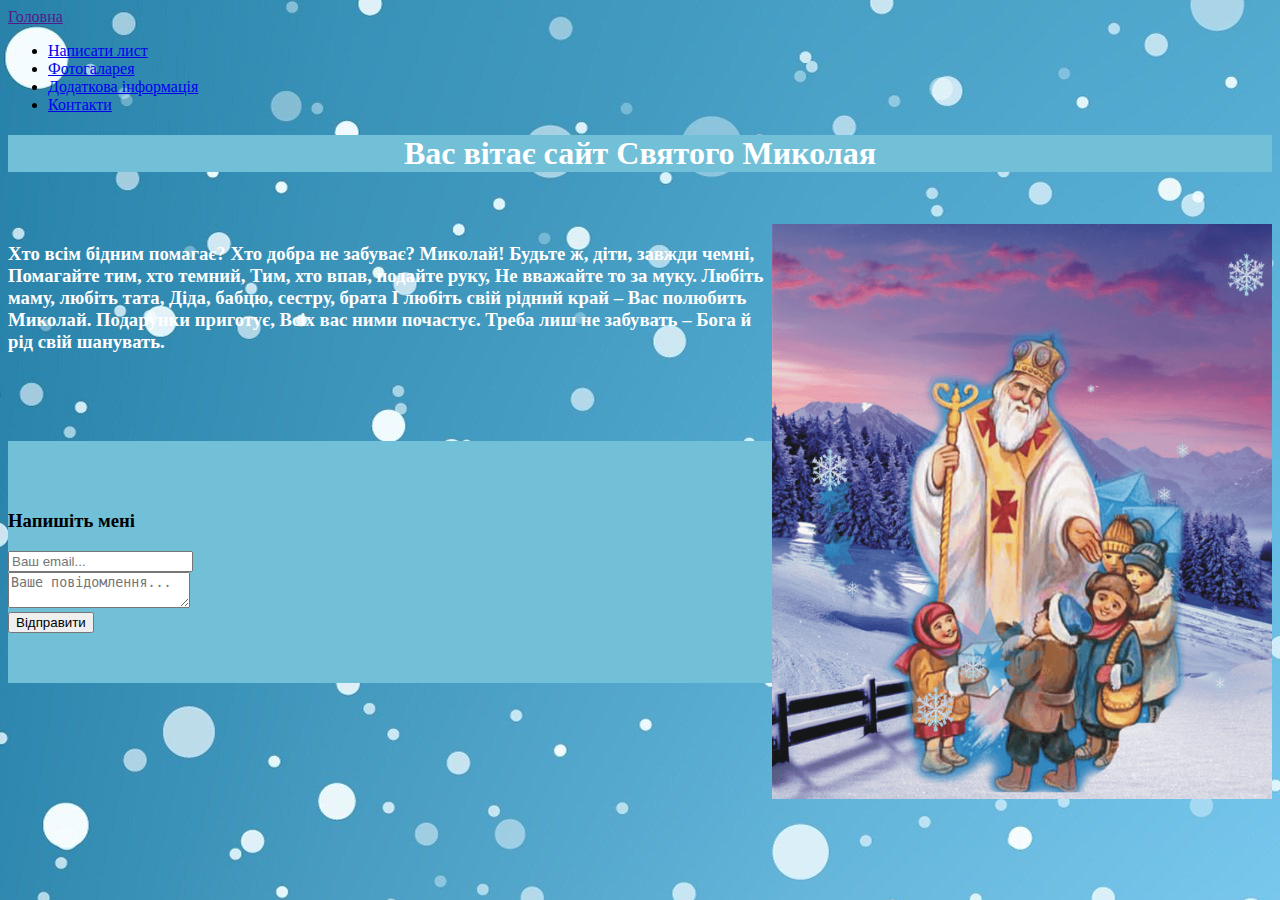
<file: index.html>
<!doctype html>
<html lang="en">
  <head>
    <!-- Required meta tags -->
    <meta charset="utf-8">
    <meta name="viewport" content="width=device-width, initial-scale=1,shrink-to-fit=no">
    <link rel="icon" href="logo.png">
    <link rel="stylesheet" href="style.css">
    <!-- Bootstrap CSS -->
    <link rel="stylesheet" href="https://stackpath.bootstrapcdn.com/bootstrap/4.3.0/css/bootstrap.min.css" integrity="sha384-PDle/QlgIONtM1aqA2Qemk5gPOE7wFq8+Em+G/hmo5Iq0CCmYZLv3fVRDJ4MMwEA" crossorigin="anonymous">

  <title>Сторінка Миколая</title>
</head>
<body background="winter.jpg">
<nav class="navbar navbar-light bg-light navbar-expand-md">
       <a href="" class="navbar-brand">Головна</a>

<div class="collapse navbar-collapse" id="navbarNav">
  <ul class="navbar-nav">
      <li class="navbar-item">
        <a href="list.html" class="nav-link">Написати лист</a>
      </li>
      <li class="navbar-item">
        <a href="photogallery.html" class="nav-link">Фотогаларея</a>
      </li>
      <li class="navbar-item">
        <a href="information.html" class="nav-link">Додаткова інформація</a>
      </li>
      <li class="navbar-item">
        <a href="contacts.html" class="nav-link">Контакти</a>
     </li>
 </ul>
</div>
</nav>   
<header>
  <div class="jumbotron jumbotron-fluid" style="background: #71c0d8">
    <h1 class="display-3" style="color: white;position: relative;text-align: center;"><b>Вас вітає сайт Святого Миколая</b></h1>
  </div>
</header>




<div class="container">
	<img src="Миколай.png" id="mykolai" align="right">
  <div class="col-lg-4">
    <div class="fh5co-bg-section">
        <h3 class="card-title" align="left">Хто всім бідним помагає?
        Хто добра не забуває?
        Миколай!
        Будьте ж, діти, завжди чемні,
        Помагайте тим, хто темний,
        Тим, хто впав, подайте руку,
        Не вважайте то за муку.
        Любіть маму, любіть тата,
        Діда, бабцю, сестру, брата
        І любіть свій рідний край –
        Вас полюбить Миколай.
        Подарунки приготує,
        Всіх вас ними почастує.
        Треба лиш не забувать –
        Бога й рід свій шанувать.</h3>
    </div>
  </div>
</div>


 <!-- Optional JavaScript -->
 <!-- jQuery first, then Popper.js, then Bootstrap JS -->
    <script src="https://code.jquery.com/jquery-3.3.1.slim.min.js"
integrity="sha384-
q8i/X+965DzO0rT7abK41JStQIAqVgRVzpbzo5smXKp4YfRvH+8abtTE1Pi6jizo"
crossorigin="anonymous"></script>

<script
src="https://cdnjs.cloudflare.com/ajax/libs/popper.js/1.14.7/umd/popper.m
in.js" integrity="sha384-
UO2eT0CpHqdSJQ6hJty5KVphtPhzWj9WO1clHTMGa3JDZwrnQq4sF86dIHNDz0W1"
crossorigin="anonymous"></script>
<script
src="https://stackpath.bootstrapcdn.com/bootstrap/4.3.0/js/bootstrap.min.
js" integrity="sha384-
7aThvCh9TypR7fIc2HV4O/nFMVCBwyIUKL8XCtKE+8xgCgl/PQGuFsvShjr74PBp"
crossorigin="anonymous"></script>


    <footer>
      <div class="jumbotron-fluid" style="background: #71c0d8; padding: 50px 0 50px 0">
        <div class="row mt-5 mb-5">
          <div class="col-sm-12 col-md-6 offset-md-3" style="margin: 50 0 0 0 !important;">
            <h3>Напишіть мені</h3>
            <form>
              <div class="form-group">
                <input type="text" class="form-control" id="lenovoyarik070@gmail.com" placeholder="Ваш email...">
              </div>
              <div class="form-group">
                <textarea class="form-control" placeholder="Ваше повідомлення..."></textarea>
              </div>
              <button type="sumbit" class="btn btn-primary">Відправити</button>
            </form>
          </div>
        </div>
      </div>
    </footer>
  </body>
</html>
</file>
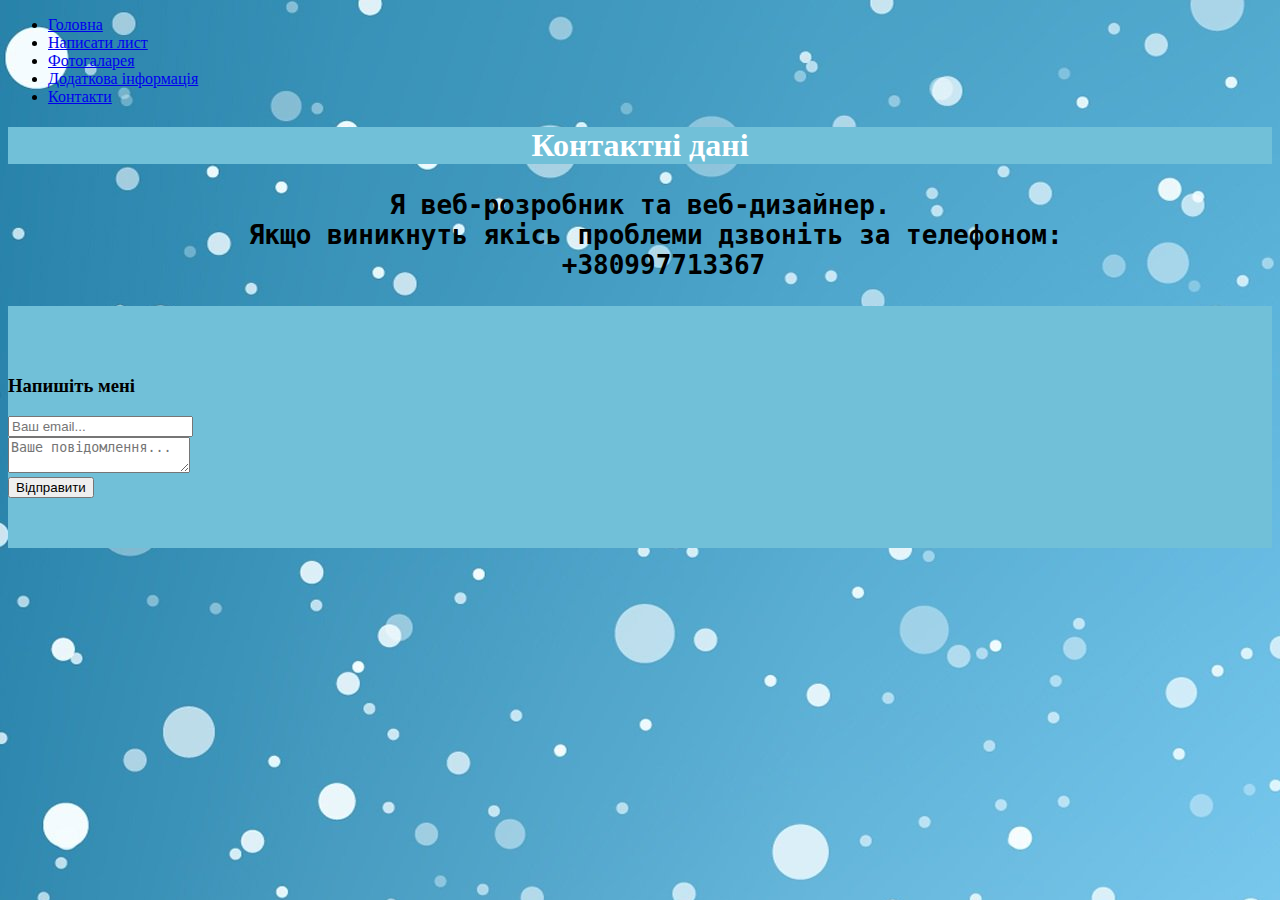
<file: contacts.html>
<!doctype html>
<html lang="en">
  <head>
    <!-- Required meta tags -->
    <meta charset="utf-8">
    <meta name="viewport" content="width=device-width, initial-scale=1,shrink-to-fit=no">

    <!-- Bootstrap CSS -->
    <link rel="stylesheet" href="https://stackpath.bootstrapcdn.com/bootstrap/4.3.0/css/bootstrap.min.css" integrity="sha384-PDle/QlgIONtM1aqA2Qemk5gPOE7wFq8+Em+G/hmo5Iq0CCmYZLv3fVRDJ4MMwEA" crossorigin="anonymous">

  <title> Веб-сторінка</title>
</head>
<body background="winter.jpg">

<nav class="navbar navbar-light bg-light navbar-expand-md">

<div class="collapse navbar-collapse" id="navbarNav">
<ul class="navbar-nav">
   <li class="navbar-item">
       <a href="index.html" class="nav-link">Головна</a>
     <li class="navbar-item">
       <a href="list.html" class="nav-link">Написати лист</a>
     </li>
     <li class="navbar-item">
       <a href="photogallery.html" class="nav-link">Фотогаларея</a>
     </li>
     <li class="navbar-item">
       <a href="information.html" class="nav-link">Додаткова інформація</a>
     </li>
     <li class="navbar-item">
       <a href="contacts.html" class="navbar-brand">Контакти</a>
    </li>
</ul>
</div>
</nav>   

<div class="jumbotron jumbotron-fluid" style="background: #71c0d8">
  <div class="conteiner">
    <h1 class="display-3" style="color: white;position: relative;text-align: center;"><b>Контактні дані</b></h1>
  </div>
</div>
 <h1 class="display-6" style="text-align: center;"><pre>Я веб-розробник та веб-дизайнер.
  Якщо виникнуть якісь проблеми дзвоніть за телефоном:
   <b>+380997713367</b></pre></h1>

 <!-- Optional JavaScript -->
 <!-- jQuery first, then Popper.js, then Bootstrap JS -->
    <script src="https://code.jquery.com/jquery-3.3.1.slim.min.js"
integrity="sha384-
q8i/X+965DzO0rT7abK41JStQIAqVgRVzpbzo5smXKp4YfRvH+8abtTE1Pi6jizo"
crossorigin="anonymous"></script>

<script
src="https://cdnjs.cloudflare.com/ajax/libs/popper.js/1.14.7/umd/popper.m
in.js" integrity="sha384-
UO2eT0CpHqdSJQ6hJty5KVphtPhzWj9WO1clHTMGa3JDZwrnQq4sF86dIHNDz0W1"
crossorigin="anonymous"></script>
<script
src="https://stackpath.bootstrapcdn.com/bootstrap/4.3.0/js/bootstrap.min.
js" integrity="sha384-
7aThvCh9TypR7fIc2HV4O/nFMVCBwyIUKL8XCtKE+8xgCgl/PQGuFsvShjr74PBp"
crossorigin="anonymous"></script>
</div>
    <footer>
      <div class="jumbotron-fluid" style="background: #71c0d8; padding: 50px 0 50px 0">
        <div class="row mt-5 mb-5">
          <div class="col-sm-12 col-md-6 offset-md-3" style="margin: 50 0 0 0 !important;">
            <h3>Напишіть мені</h3>
            <form action=”mailto:lenovoyarik070@gmail.com”>
              <div class="form-group">
                <input type="text" class="form-control" id="lenovoyarik070@gmail.com" placeholder="Ваш email...">
              </div>
              <div class="form-group">
                <textarea class="form-control" placeholder="Ваше повідомлення..."></textarea>
              </div>
              <button type="sumbit" class="btn btn-primary">Відправити</button>
            </form>
          </div>
        </div>
      </div>
    </footer>
    
  </body>
</html>
</file>
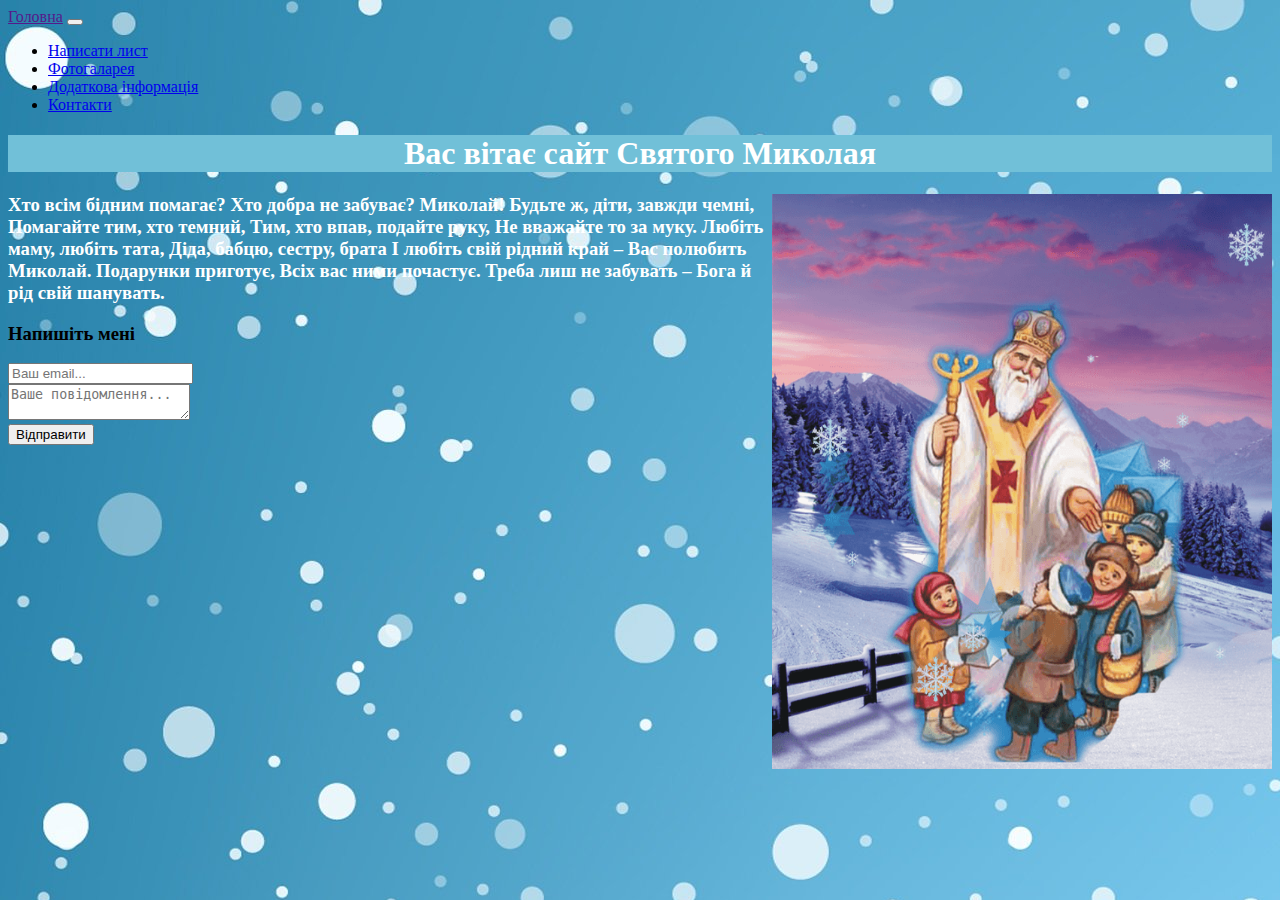
<file: dvddd.html>
<!doctype html>
<html lang="en">
  <head>
    <!-- Required meta tags -->
    <meta charset="utf-8">
    <meta name="viewport" content="width=device-width, initial-scale=1,shrink-to-fit=no">

    <!-- Bootstrap CSS -->
    <link rel="stylesheet" href="https://stackpath.bootstrapcdn.com/bootstrap/4.3.0/css/bootstrap.min.css" integrity="sha384-PDle/QlgIONtM1aqA2Qemk5gPOE7wFq8+Em+G/hmo5Iq0CCmYZLv3fVRDJ4MMwEA" crossorigin="anonymous">

  <title> Веб-сторінка</title>
</head>
<body background="winter.jpg">

<nav class="navbar navbar-light bg-light navbar-expand-md">
       <a href="" class="navbar-brand">Головна</a>

 <button class="navbar-toggler" type="button" data-toggle="collapse" data-target="#navbarNav">
          <span class="navbar-toggler-icon"></span>
</button>

<div class="collapse navbar-collapse" id="navbarNav">
<ul class="navbar-nav">
     <li class="navbar-item">
       <a href="ст2.html" class="nav-link">Написати лист </a>
     </li>
     <li class="navbar-item">
       <a href="ст3.html" class="nav-link">Фотогаларея</a>
     </li>
     <li class="navbar-item">
       <a href="ст4.html" class="nav-link">Додаткова інформація</a>
     </li>
     <li class="navbar-item">
       <a href="ст5.html" class="nav-link">Контакти</a>
    </li>
</ul>
</div>
</nav>   

<div class="jumbotron jumbotron-fluid" style="background: #71c0d8">
    <h1 class="display-3" style="color: white;position: relative;text-align: center;"><b>Вас вітає сайт Святого Миколая<b/></h1>
 </p>
  </div>
</div>



<div class="container">
	<img src="Миколай.png" align="right" width="500" height="575">
    <div class="col-lg-4" >
      <div class="fh5co-bg-section" style="color: white;position: relative;text-align: center;">
          <h3 class="card-title" align="left" >Хто всім бідним помагає?
Хто добра не забуває?
Миколай!
Будьте ж, діти, завжди чемні,
Помагайте тим, хто темний,
Тим, хто впав, подайте руку,
Не вважайте то за муку.
Любіть маму, любіть тата,
Діда, бабцю, сестру, брата
І любіть свій рідний край –
Вас полюбить Миколай.
Подарунки приготує,
Всіх вас ними почастує.
Треба лиш не забувать –
Бога й рід свій шанувать.</h3>
  </div>
</div>
</div>
 

<div class="row mt-5 mb-5">
  <div class="col-sm-12 col-md-6 offset-md-3">
    <h3>Напишіть мені</h3>
<form>
  <div class="form-group">
    <input type="text" class="form-control" id="lenovoyarik070@gmail.com" placeholder="Ваш email...">
  </div>
  <div class="form-group">
    <textarea class="form-control" placeholder="Ваше повідомлення..."></textarea>
  </div>
  <button type="sumbit" class="btn btn-primary">Відправити</button>
</form>
</div>
</div>
</div>

 <!-- Optional JavaScript -->
 <!-- jQuery first, then Popper.js, then Bootstrap JS -->
    <script src="https://code.jquery.com/jquery-3.3.1.slim.min.js"
integrity="sha384-
q8i/X+965DzO0rT7abK41JStQIAqVgRVzpbzo5smXKp4YfRvH+8abtTE1Pi6jizo"
crossorigin="anonymous"></script>

<script
src="https://cdnjs.cloudflare.com/ajax/libs/popper.js/1.14.7/umd/popper.m
in.js" integrity="sha384-
UO2eT0CpHqdSJQ6hJty5KVphtPhzWj9WO1clHTMGa3JDZwrnQq4sF86dIHNDz0W1"
crossorigin="anonymous"></script>
<script
src="https://stackpath.bootstrapcdn.com/bootstrap/4.3.0/js/bootstrap.min.
js" integrity="sha384-
7aThvCh9TypR7fIc2HV4O/nFMVCBwyIUKL8XCtKE+8xgCgl/PQGuFsvShjr74PBp"
crossorigin="anonymous"></script>
</body>
</html>
</file>
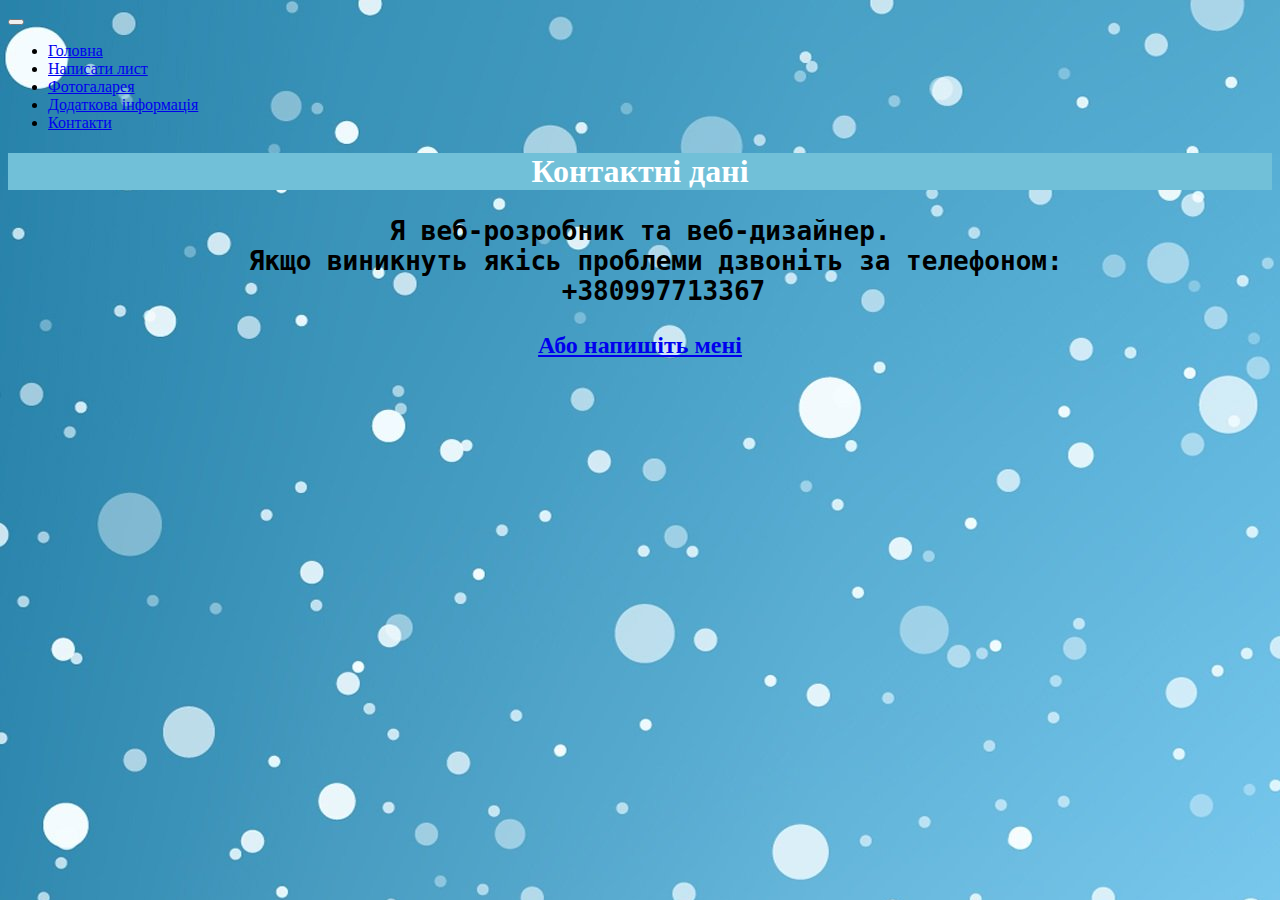
<file: ст5.html>
<!doctype html>
<html lang="en">
  <head>
    <!-- Required meta tags -->
    <meta charset="utf-8">
    <meta name="viewport" content="width=device-width, initial-scale=1,shrink-to-fit=no">

    <!-- Bootstrap CSS -->
    <link rel="stylesheet" href="https://stackpath.bootstrapcdn.com/bootstrap/4.3.0/css/bootstrap.min.css" integrity="sha384-PDle/QlgIONtM1aqA2Qemk5gPOE7wFq8+Em+G/hmo5Iq0CCmYZLv3fVRDJ4MMwEA" crossorigin="anonymous">

  <title> Веб-сторінка</title>
</head>
<body background="winter.jpg">

<nav class="navbar navbar-light bg-light navbar-expand-md">
       
 <button class="navbar-toggler" type="button" data-toggle="collapse" data-target="#navbarNav">
          <span class="navbar-toggler-icon"></span>
</button>

<div class="collapse navbar-collapse" id="navbarNav">
<ul class="navbar-nav">
   <li class="navbar-item">
       <a href="dvddd.html" class="nav-link">Головна</a>
     <li class="navbar-item">
       <a href="ст2.html" class="nav-link">Написати лист</a>
     </li>
     <li class="navbar-item">
       <a href="ст3.html" class="nav-link">Фотогаларея</a>
     </li>
     <li class="navbar-item">
       <a href="ст4.html" class="nav-link">Додаткова інформація</a>
     </li>
     <li class="navbar-item">
       <a href="ст5.html" class="navbar-brand">Контакти</a>
    </li>
</ul>
</div>
</nav>   

<div class="jumbotron jumbotron-fluid" style="background: #71c0d8">
  <div class="conteiner">
    <h1 class="display-3" style="color: white;position: relative;text-align: center;"><b>Контактні дані<b/></h1>
  </div>
</div>
 <h1 class="display-6" style="text-align: center;"><pre>Я веб-розробник та веб-дизайнер.
  Якщо виникнуть якісь проблеми дзвоніть за телефоном:
   <b>+380997713367</b></pre></h1>



  <div class="col-sm-12 col-md-6 offset-md-3"><a href="mailto:lenovoyarik070@gmail.com">
    <h2 align="center">Або напишіть мені</h2> 



 <!-- Optional JavaScript -->
 <!-- jQuery first, then Popper.js, then Bootstrap JS -->
    <script src="https://code.jquery.com/jquery-3.3.1.slim.min.js"
integrity="sha384-
q8i/X+965DzO0rT7abK41JStQIAqVgRVzpbzo5smXKp4YfRvH+8abtTE1Pi6jizo"
crossorigin="anonymous"></script>

<script
src="https://cdnjs.cloudflare.com/ajax/libs/popper.js/1.14.7/umd/popper.m
in.js" integrity="sha384-
UO2eT0CpHqdSJQ6hJty5KVphtPhzWj9WO1clHTMGa3JDZwrnQq4sF86dIHNDz0W1"
crossorigin="anonymous"></script>
<script
src="https://stackpath.bootstrapcdn.com/bootstrap/4.3.0/js/bootstrap.min.
js" integrity="sha384-
7aThvCh9TypR7fIc2HV4O/nFMVCBwyIUKL8XCtKE+8xgCgl/PQGuFsvShjr74PBp"
crossorigin="anonymous"></script>
</body>
</html>
</file>
<file: style.css>
#mykolai {
    width: 500px;
    height: 575px;
}

.fh5co-bg-section {
    color: white;
    text-align: center;
}

.container {
    padding: 30px 0 70px 0;
}

.convert {
    background-image: url("/convert.jpg") ;
}
</file>
